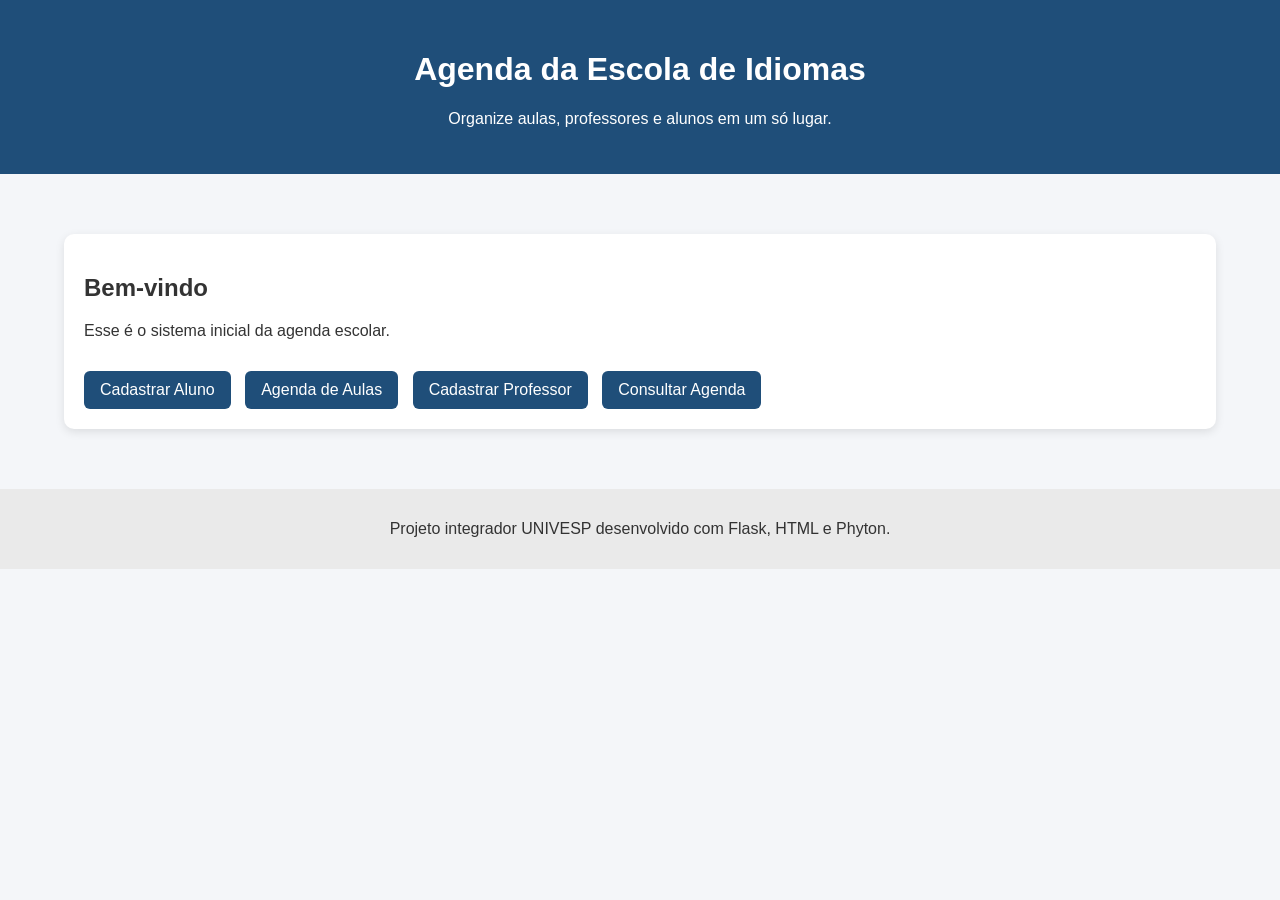
<file: templates/index.html>
<!DOCTYPE html>
<html lang="pt-BR">
<head>
    <meta charset="UTF-8">
    <meta name="viewport" content="width=device-width, initial-scale=1.0">
    <title>Agenda Escola de Idiomas</title>
    <link rel="stylesheet" href="/static/css/style.css">
</head>
<body>
    <header>
        <h1>Agenda da Escola de Idiomas</h1>
        <p>Organize aulas, professores e alunos em um só lugar.</p>
    </header>

    <main class="container">
        <section class="card">
            <h2>Bem-vindo</h2>
            <p>Esse é o sistema inicial da agenda escolar.</p>
            <a href="/cadastro_aluno" class="btn">Cadastrar Aluno</a>
            <a href="/agenda_aulas" class="btn">Agenda de Aulas</a>
            <a href="/cadastro_professor" class="btn">Cadastrar Professor</a>
            <a href="/consulta_agenda" class="btn">Consultar Agenda</a>
        </section>

        <!--
        <section class="card">
            <h2>Próximos passos</h2>
            <ul>
                <li>Cadastro de professores</li>
                <li>Agendamento de aulas</li>
                <li>Consulta de horários</li>
            </ul>
        </section>


    -->
    </main>

    <footer>
        <p>Projeto integrador UNIVESP desenvolvido com Flask, HTML e Phyton. </p>
    </footer>
</body>
</html>
</file>
<file: static/css/style.css>
body {
    margin: 0;
    font-family: Arial, sans-serif;
    background-color: #f4f6f9;
    color: #333;
}

header {
    background-color: #1f4e79;
    color: white;
    text-align: center;
    padding: 30px 20px;
}

.container {
    display: flex;
    justify-content: center;
    gap: 20px;
    padding: 30px;
    flex-wrap: wrap;
}

.card {
    background: white;
    width: 320px;
    padding: 20px;
    border-radius: 10px;
    box-shadow: 0 3px 10px rgba(0, 0, 0, 0.1);
}

.btn {
    display: inline-block;
    margin-top: 15px;
    margin-right: 10px;
    background-color: #1f4e79;
    color: white;
    padding: 10px 16px;
    text-decoration: none;
    border-radius: 6px;
}

.btn:hover {
    background-color: #163a59;
}

footer {
    text-align: center;
    padding: 15px;
    background-color: #eaeaea;
    margin-top: 30px;
}

/* Ajuste da página de consulta da agenda */

.container {
    width: 90%;
    max-width: 1200px;
    margin: 30px auto;
    display: flex;
    gap: 20px;
    align-items: flex-start;
}

.card {
    flex: 1;
}

.card:nth-child(2) {
    flex: 2;
}

table {
    width: 100%;
    border-collapse: collapse;
}

th, td {
    padding: 12px;
    text-align: left;
    vertical-align: middle;
    border-bottom: 1px solid #ddd;
}

td .btn,
td button {
    margin: 4px 0;
    width: 80px;
}

input, select {
    width: 100%;
    max-width: 250px;
    padding: 8px;
    box-sizing: border-box;
}

.acoes {
    display: flex;
    flex-direction: column;
    gap: 8px;
}

table td, table th {
    padding: 10px 12px;
}

.acoes {
    display: flex;
    flex-direction: column;
    gap: 6px;
}

.acoes .btn {
    width: 80px;
    padding: 8px;
}
</file>
